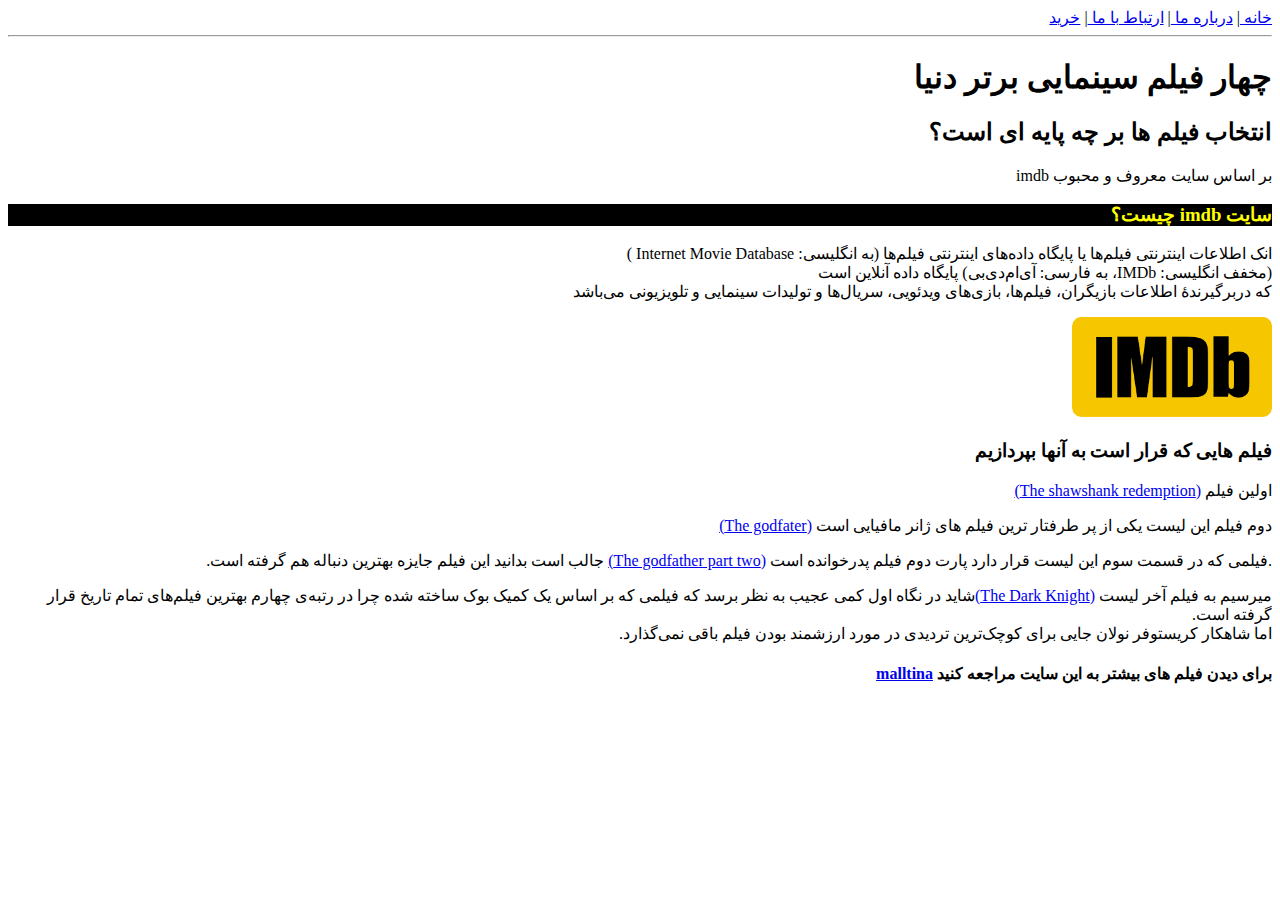
<file: index.html>
<!DOCTYPE html>
<html lang="en" dir="rtl">
<head>
    <meta charset="UTF-8">
    <meta http-equiv="X-UA-Compatible" content="IE=edge">
    <meta name="viewport" content="width=device-width, initial-scale=1.0">
    <title>
        چهار فیلم سینمایی برتر دنیا
    </title>
    <link rel="stylesheet" href="css/style.css">
</head>
<body>
    <a href="index.html">
        خانه
    </a>
    |
    <a href="aboutus.html">
        درباره ما
    </a>
    |
    <a href="Contactus.html">
        ارتباط با ما
    </a>
    |
    <a href="shopping.html">
        خرید
    </a>
    <hr>
    <h1>
        چهار فیلم سینمایی برتر دنیا    
    </h1>
    <h2>
           انتخاب فیلم ها بر چه پایه ای است؟
    </h2>
    <p>
       بر اساس سایت معروف و محبوب imdb
    </p>
    <h3 id="heading3">
      سایت imdb چیست؟  
    </h3>
    <p>
        انک اطلاعات اینترنتی فیلم‌ها یا پایگاه داده‌های اینترنتی فیلم‌ها (به انگلیسی: Internet Movie Database ) <br>(مخفف انگلیسی: IMDb، به فارسی: آی‌ام‌دی‌بی) پایگاه داده آنلاین است <br> که دربرگیرندهٔ اطلاعات بازیگران، فیلم‌ها، بازی‌های ویدئویی، سریال‌ها و تولیدات سینمایی و تلویزیونی می‌باشد
    </p>
    <img src="download.png" alt="Trulli" width="200" height="100">
    <h3>
        فیلم هایی که قرار است به آنها بپردازیم
    </h3>
    <p>
        اولین فیلم <a href="The shawshank redemption.html">(The shawshank redemption)</a>
    </p>
    <p>
        دوم فیلم این لیست یکی از پر طرفتار ترین فیلم های ژانر مافیایی است <a href="The godfather.html">(The godfater)</a>
    </p>
    <p>
        .فیلمی که در قسمت سوم این لیست قرار دارد پارت دوم فیلم پدرخوانده است 
       <a href="The godfather part two.html">(The godfather part two)</a>
       جالب است بدانید این فیلم جایزه بهترین دنباله هم گرفته است.
    </p>
    <p>
        میرسیم به فیلم آخر لیست <a href="The Dark Knight.html">(The Dark Knight)</a>شاید در نگاه اول کمی عجیب به نظر برسد که فیلمی که بر اساس یک کمیک بوک ساخته شده چرا در رتبه‌ی چهارم بهترین فیلم‌های تمام تاریخ قرار گرفته است. <br>اما شاهکار کریستوفر نولان جایی برای کوچک‌ترین تردیدی در مورد ارزشمند بودن فیلم باقی نمی‌گذارد.
    </p>
    <h4>
        برای دیدن فیلم های بیشتر به این سایت مراجعه کنید <a href="https://malltina.com/mag/category/movies-and-cinema/">malltina</a>
    </h4>
     
   
    <script src="js/script.js"></script>
</body>
</file>
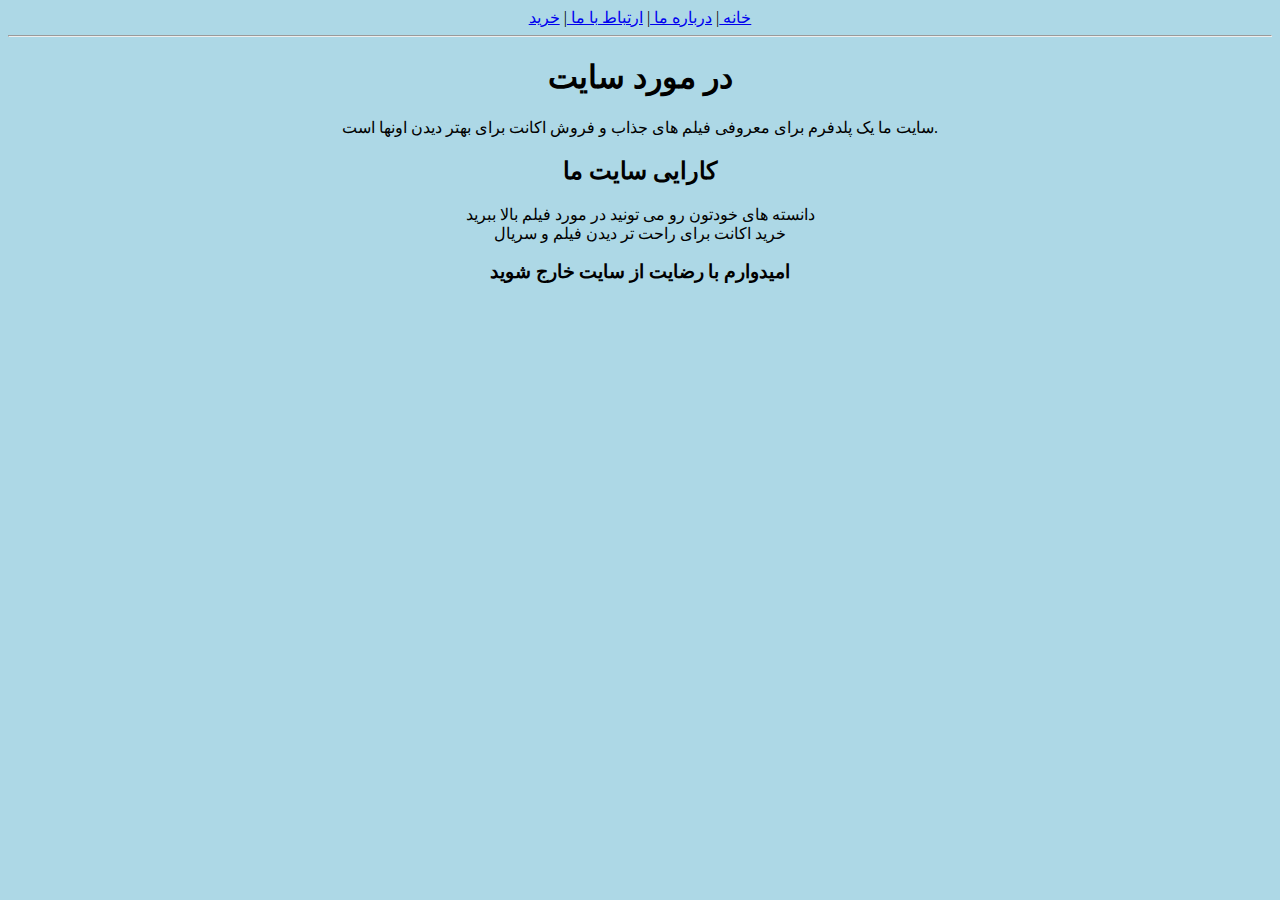
<file: aboutus.html>
<!DOCTYPE html>
<html lang="en">
<head>
    <meta charset="UTF-8">
    <meta http-equiv="X-UA-Compatible" content="IE=edge">
    <meta name="viewport" content="width=device-width, initial-scale=1.0">
    <title>about us</title>
    <link rel="stylesheet" href="css/style.css">
</head>
<body id="body5">
    <a href="index.html">
        خانه
    </a>
    |
    <a href="aboutus.html">
        درباره ما
    </a>
    |
    <a href="Contactus.html">
        ارتباط با ما
    </a>
    |
    <a href="shopping.html">
        خرید
    </a>
    <hr>
    <h1>
        در مورد سایت
    </h1>
    <p>
        سایت ما یک پلدفرم برای معروفی فیلم های جذاب و فروش اکانت برای بهتر دیدن اونها است.
    </p>
    <h2>
        کارایی سایت ما
    </h2>
    <p>
        دانسته های خودتون رو می تونید در مورد فیلم بالا ببرید <br>
        خرید اکانت برای راحت تر دیدن فیلم و سریال‌ <br>
    </p>
    <h3>
        امیدوارم با رضایت از سایت خارج شوید
    </h3>

</body>
</html>
</file>
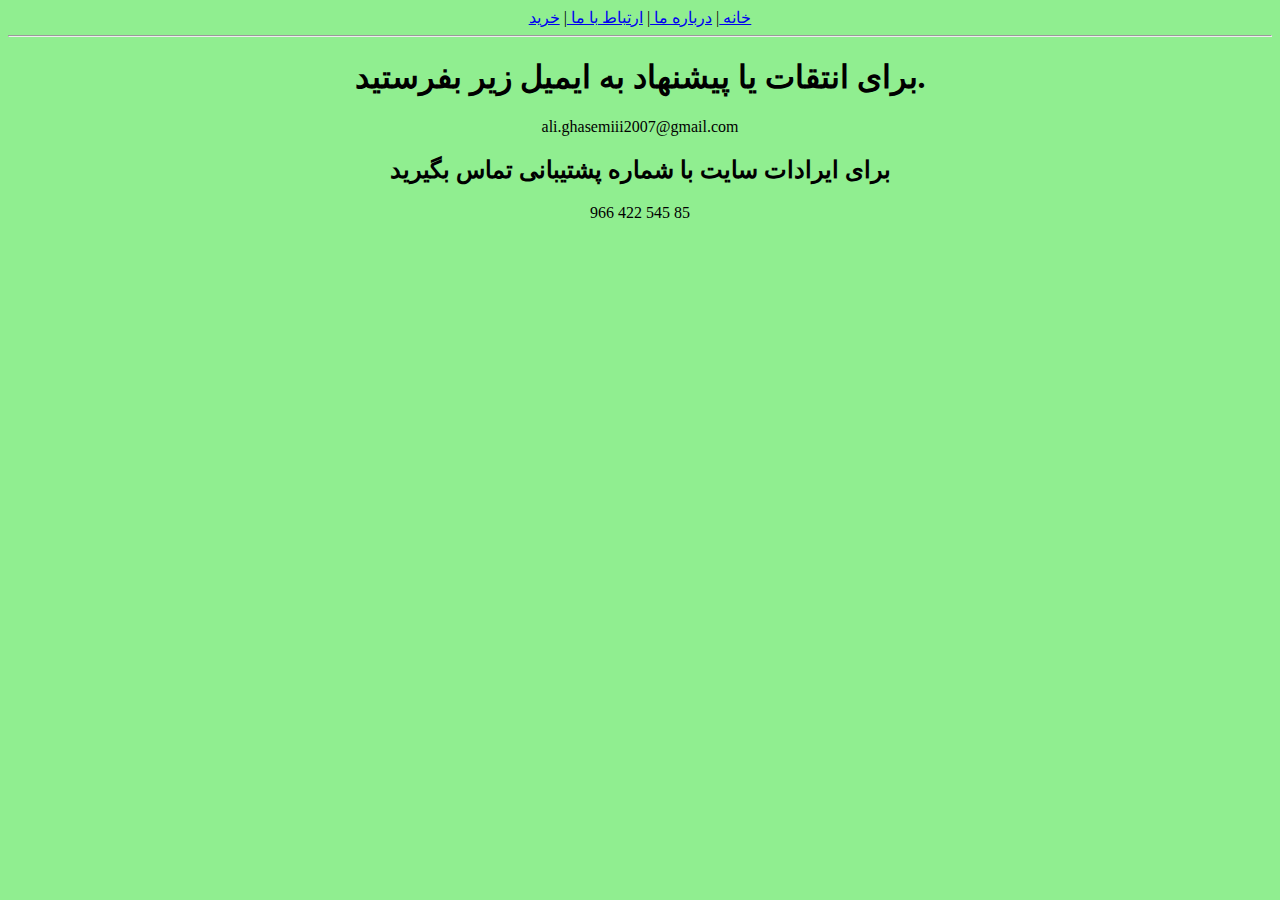
<file: Contactus.html>
<!DOCTYPE html>
<html lang="en">
<head>
    <meta charset="UTF-8">
    <meta http-equiv="X-UA-Compatible" content="IE=edge">
    <meta name="viewport" content="width=device-width, initial-scale=1.0">
    <title>Contact us</title>
    <link rel="stylesheet" href="css/style.css">
</head>
<body id="body6">
    <a href="index.html">
        خانه
    </a>
    |
    <a href="aboutus.html">
        درباره ما
    </a>
    |
    <a href="Contactus.html">
        ارتباط با ما
    </a>
    |
    <a href="shopping.html">
        خرید
    </a>
    <hr>
    <h1>
        برای انتقات یا پیشنهاد به ایمیل زیر بفرستید.
    </h1>
    <p>
        ali.ghasemiii2007@gmail.com
    </p>
    <h2>
        برای ایرادات سایت با شماره پشتیبانی تماس بگیرید
    </h2>
    <p>
        966 422 545 85
    </p>
</body>
</html>
</file>
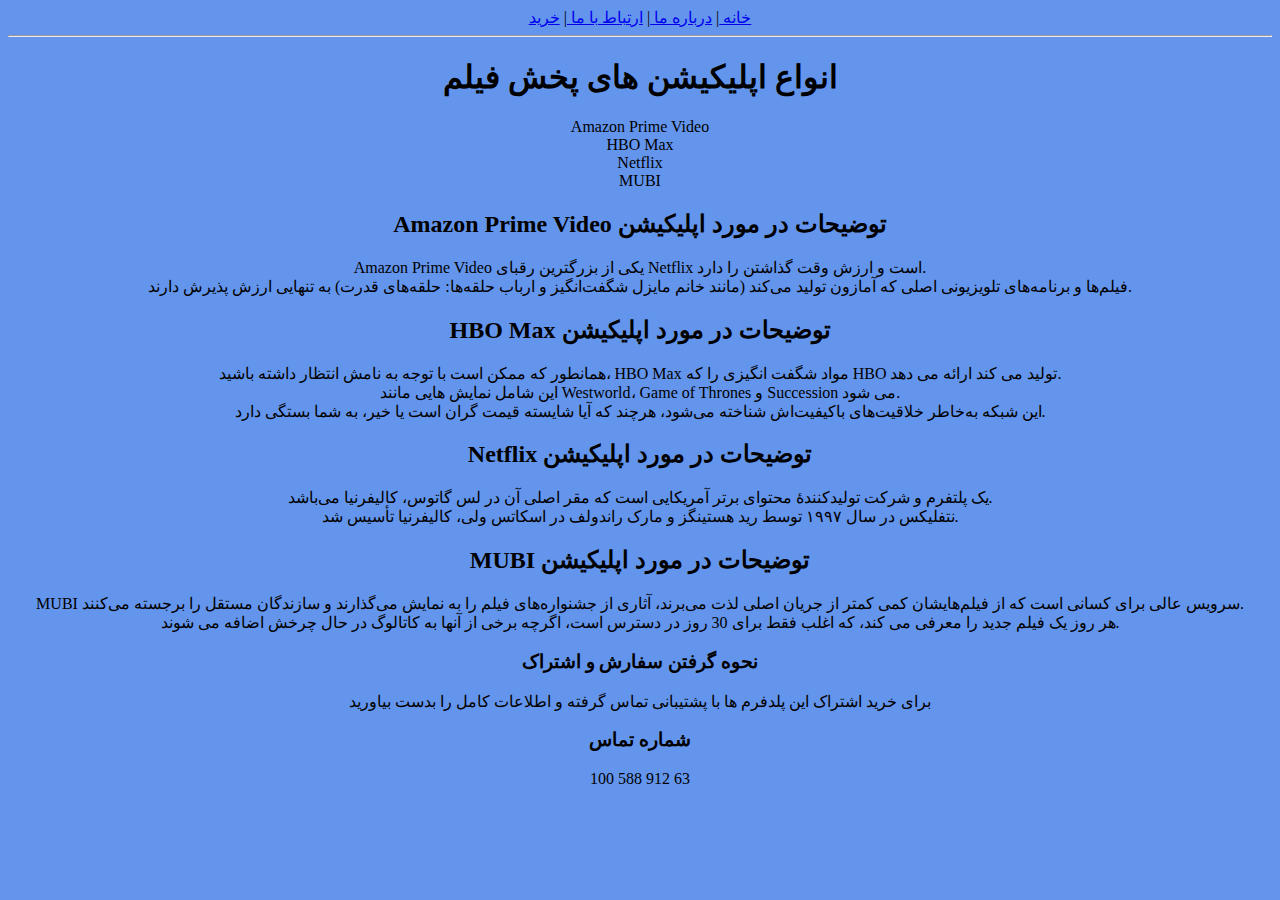
<file: shopping.html>
<!DOCTYPE html>
<html lang="en">
<head>
    <meta charset="UTF-8">
    <meta http-equiv="X-UA-Compatible" content="IE=edge">
    <meta name="viewport" content="width=device-width, initial-scale=1.0">
    <title> خرید اکانت اپلیکیشن های پخش فیلم</title>
    <link rel="stylesheet" href="css/style.css">
</head>
<body id="body7">
    <a href="index.html">
        خانه
    </a>
    |
    <a href="aboutus.html">
        درباره ما
    </a>
    |
    <a href="Contactus.html">
        ارتباط با ما
    </a>
    |
    <a href="shopping.html">
        خرید
    </a>
    <hr>
    <h1>
        انواع اپلیکیشن های پخش فیلم
    </h1>
    <p>
        Amazon Prime Video <br>
        HBO Max <br>
        Netflix  <br>
        MUBI <br>
    </p>
    <h2>
        Amazon Prime Video توضیحات در مورد اپلیکیشن 
    </h2>
    <p>
        Amazon Prime Video یکی از بزرگترین رقبای Netflix است و ارزش وقت گذاشتن را دارد. <br> فیلم‌ها و برنامه‌های تلویزیونی اصلی که آمازون تولید می‌کند (مانند خانم مایزل شگفت‌انگیز و ارباب حلقه‌ها: حلقه‌های قدرت) به تنهایی ارزش پذیرش دارند.
    </p>
    <h2>
        HBO Max توضیحات در مورد اپلیکیشن 
    </h2>
    <p>
        همانطور که ممکن است با توجه به نامش انتظار داشته باشید، HBO Max مواد شگفت انگیزی را که HBO تولید می کند ارائه می دهد. <br> این شامل نمایش هایی مانند Westworld، Game of Thrones و Succession می شود. <br> این شبکه به‌خاطر خلاقیت‌های باکیفیت‌اش شناخته می‌شود، هرچند که آیا شایسته قیمت گران است یا خیر، به شما بستگی دارد.
    </p>
    <h2>
        Netflix توضیحات در مورد اپلیکیشن 
    </h2>
    <p>
        یک پلتفرم و شرکت تولیدکنندهٔ محتوای برتر آمریکایی است که مقر اصلی آن در لس گاتوس، کالیفرنیا می‌باشد. <br> نتفلیکس در سال ۱۹۹۷ توسط رید هستینگز و مارک راندولف در اسکاتس ولی، کالیفرنیا تأسیس شد.
    </p>
    <h2>
        MUBI توضیحات در مورد اپلیکیشن 
    </h2>
    <p>
        MUBI سرویس عالی برای کسانی است که از فیلم‌هایشان کمی کمتر از جریان اصلی لذت می‌برند، آثاری از جشنواره‌های فیلم را به نمایش می‌گذارند و سازندگان مستقل را برجسته می‌کنند. <br> هر روز یک فیلم جدید را معرفی می کند، که اغلب فقط برای 30 روز در دسترس است، اگرچه برخی از آنها به کاتالوگ در حال چرخش اضافه می شوند.
    </p>
    <h3>
        نحوه گرفتن سفارش و اشتراک
    </h3>
    <p>
        برای خرید اشتراک این پلدفرم ها با پشتیبانی تماس گرفته و اطلاعات کامل را بدست بیاورید 
    </p>
    <h3>
        شماره تماس
    </h3>
    <p>
        100 588 912 63
    </p>

</body>
</html>
</file>
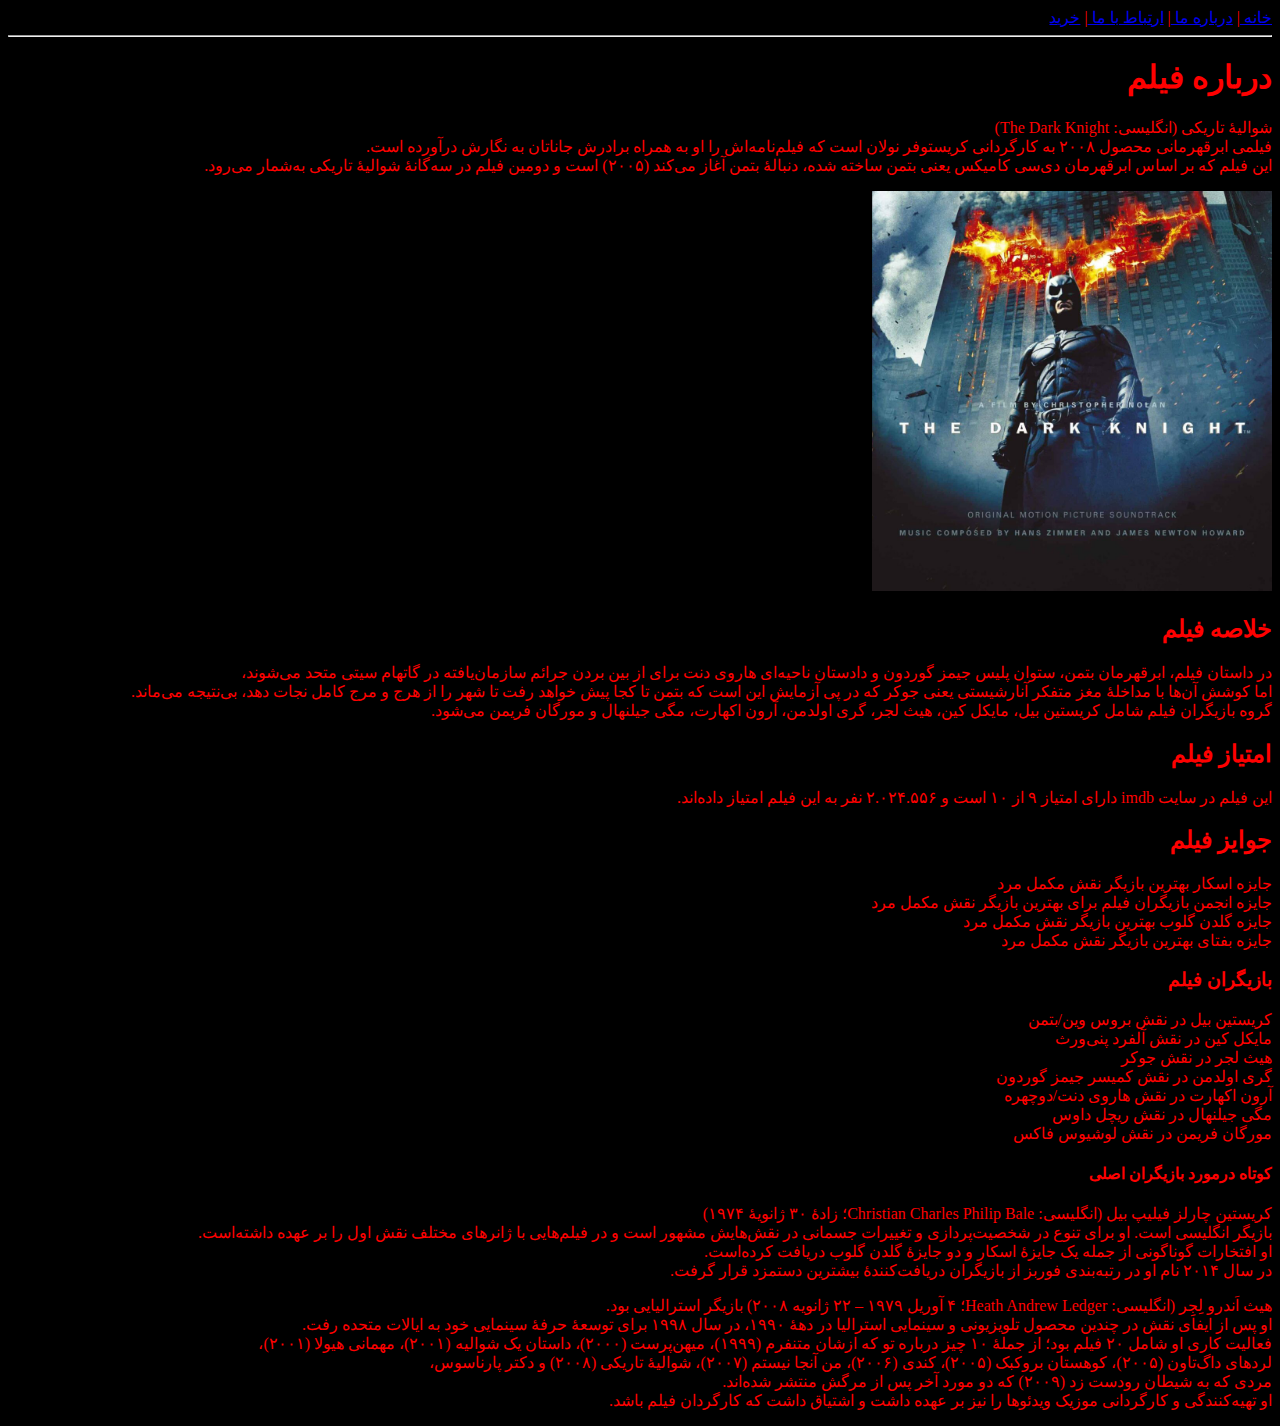
<file: The Dark Knight.html>
<!DOCTYPE html>
<html lang="en" dir="rtl">
<head>
    <meta charset="UTF-8">
    <meta http-equiv="X-UA-Compatible" content="IE=edge">
    <meta name="viewport" content="width=device-width, initial-scale=1.0">
    <title>The Dark Knight</title>
    <link rel="stylesheet" href="css/style.css">
</head>
<body id="body4">
   <a href="index.html">
      خانه
  </a>
  |
  <a href="aboutus.html">
      درباره ما
  </a>
  |
  <a href="Contactus.html">
      ارتباط با ما
  </a>
  |
  <a href="shopping.html">
      خرید
  </a>
  <hr>
    <h1>
        درباره  فیلم
    </h1>
    <p>
        شوالیهٔ تاریکی (انگلیسی: The Dark Knight) <br> فیلمی ابرقهرمانی محصول ۲۰۰۸ به کارگردانی کریستوفر نولان است که فیلم‌نامه‌اش را او به همراه برادرش جاناتان به نگارش درآورده است. <br> این فیلم که بر اساس ابرقهرمان دی‌سی کامیکس یعنی بتمن ساخته شده، دنبالهٔ بتمن آغاز می‌کند (۲۰۰۵) است و دومین فیلم در سه‌گانهٔ شوالیهٔ تاریکی به‌شمار می‌رود. 
    </p>
    <img src="The-Dark-Knight-1024x1024.jpg" alt="Trulli" width="400" height="400">
     <h2>
        خلاصه فیلم
     </h2>
     <p>
        در داستان فیلم، ابرقهرمان بتمن، ستوان پلیس جیمز گوردون و دادستان ناحیه‌ای هاروی دنت برای از بین بردن جرائم سازمان‌یافته در گاتهام سیتی متحد می‌شوند، <br> اما کوشش آن‌ها با مداخلهٔ مغز متفکر آنارشیستی یعنی جوکر که در پی آزمایش این است که بتمن تا کجا پیش خواهد رفت تا شهر را از هرج و مرج کامل نجات دهد، بی‌نتیجه می‌ماند. <br> گروه بازیگران فیلم شامل کریستین بیل، مایکل کین، هیث لجر، گری اولدمن، آرون اکهارت، مگی جیلنهال و مورگان فریمن می‌شود.
     </p>
     <h2>
        امتیاز فیلم
     </h2>
     <p>
        این فیلم در سایت imdb دارای امتیاز ۹ از ۱۰ است و ۲.۰۲۴.۵۵۶ نفر به این فیلم امتیاز داده‌اند.
     </p>
     <h2>
        جوایز فیلم
     </h2>
     <p>
        جایزه اسکار بهترین بازیگر نقش مکمل مرد <br>
        جایزه انجمن بازیگران فیلم برای بهترین بازیگر نقش مکمل مرد <br>
        جایزه گلدن گلوب بهترین بازیگر نقش مکمل مرد <br>
        جایزه بفتای بهترین بازیگر نقش مکمل مرد <br>
     </p>
     <h3>
        بازیگران فیلم
     </h3>
     <p>
        کریستین بیل در نقش بروس وین/بتمن <br>
        مایکل کین در نقش آلفرد پنی‌ورث <br>
        هیث لجر در نقش جوکر <br>
        گری اولدمن در نقش کمیسر جیمز گوردون <br>
        آرون اکهارت در نقش هاروی دنت/دوچهره <br>
        مگی جیلنهال در نقش ریچل داوس <br>
        مورگان فریمن در نقش لوشیوس فاکس <br>
     </p>
     <h4>
        کوتاه درمورد بازیگران اصلی
     </h4>
     <p>
        کریستین چارلز فیلیپ بیل (انگلیسی: Christian Charles Philip Bale؛ زادهٔ ۳۰ ژانویهٔ ۱۹۷۴) <br> بازیگر انگلیسی است. او برای تنوع در شخصیت‌پردازی و تغییرات جسمانی در نقش‌هایش مشهور است و در فیلم‌هایی با ژانرهای مختلف نقش اول را بر عهده داشته‌است. <br> او افتخارات گوناگونی از جمله یک جایزهٔ اسکار و دو جایزهٔ گلدن گلوب دریافت کرده‌است. <br> در سال ۲۰۱۴ نام او در رتبه‌بندی فوربز از بازیگران دریافت‌کنندهٔ بیشترین دستمزد قرار گرفت.
     </p>
     <p>
        هیث اَندرو لِجِر (انگلیسی: Heath Andrew Ledger؛ ۴ آوریل ۱۹۷۹ – ۲۲ ژانویه ۲۰۰۸)  بازیگر استرالیایی بود. <br> او پس از ایفای نقش در چندین محصول تلویزیونی و سینمایی استرالیا در دههٔ ۱۹۹۰، در سال ۱۹۹۸ برای توسعهٔ حرفهٔ سینمایی خود به ایالات متحده رفت. <br> فعالیت کاری او شامل ۲۰ فیلم بود؛ از جملهٔ ۱۰ چیز درباره تو که ازشان متنفرم (۱۹۹۹)، میهن‌پرست (۲۰۰۰)، داستان یک شوالیه (۲۰۰۱)، مهمانی هیولا (۲۰۰۱)، <br> لردهای داگ‌تاون (۲۰۰۵)، کوهستان بروکبک (۲۰۰۵)، کندی (۲۰۰۶)، من آنجا نیستم (۲۰۰۷)، شوالیهٔ تاریکی (۲۰۰۸) و دکتر پارناسوس، <br> مردی که به شیطان رودست زد (۲۰۰۹) که دو مورد آخر پس از مرگش منتشر شده‌اند. <br> او تهیه‌کنندگی و کارگردانی موزیک ویدئوها را نیز بر عهده داشت و اشتیاق داشت که کارگردان فیلم باشد.
     </p>
     
</body>
</html>
</file>
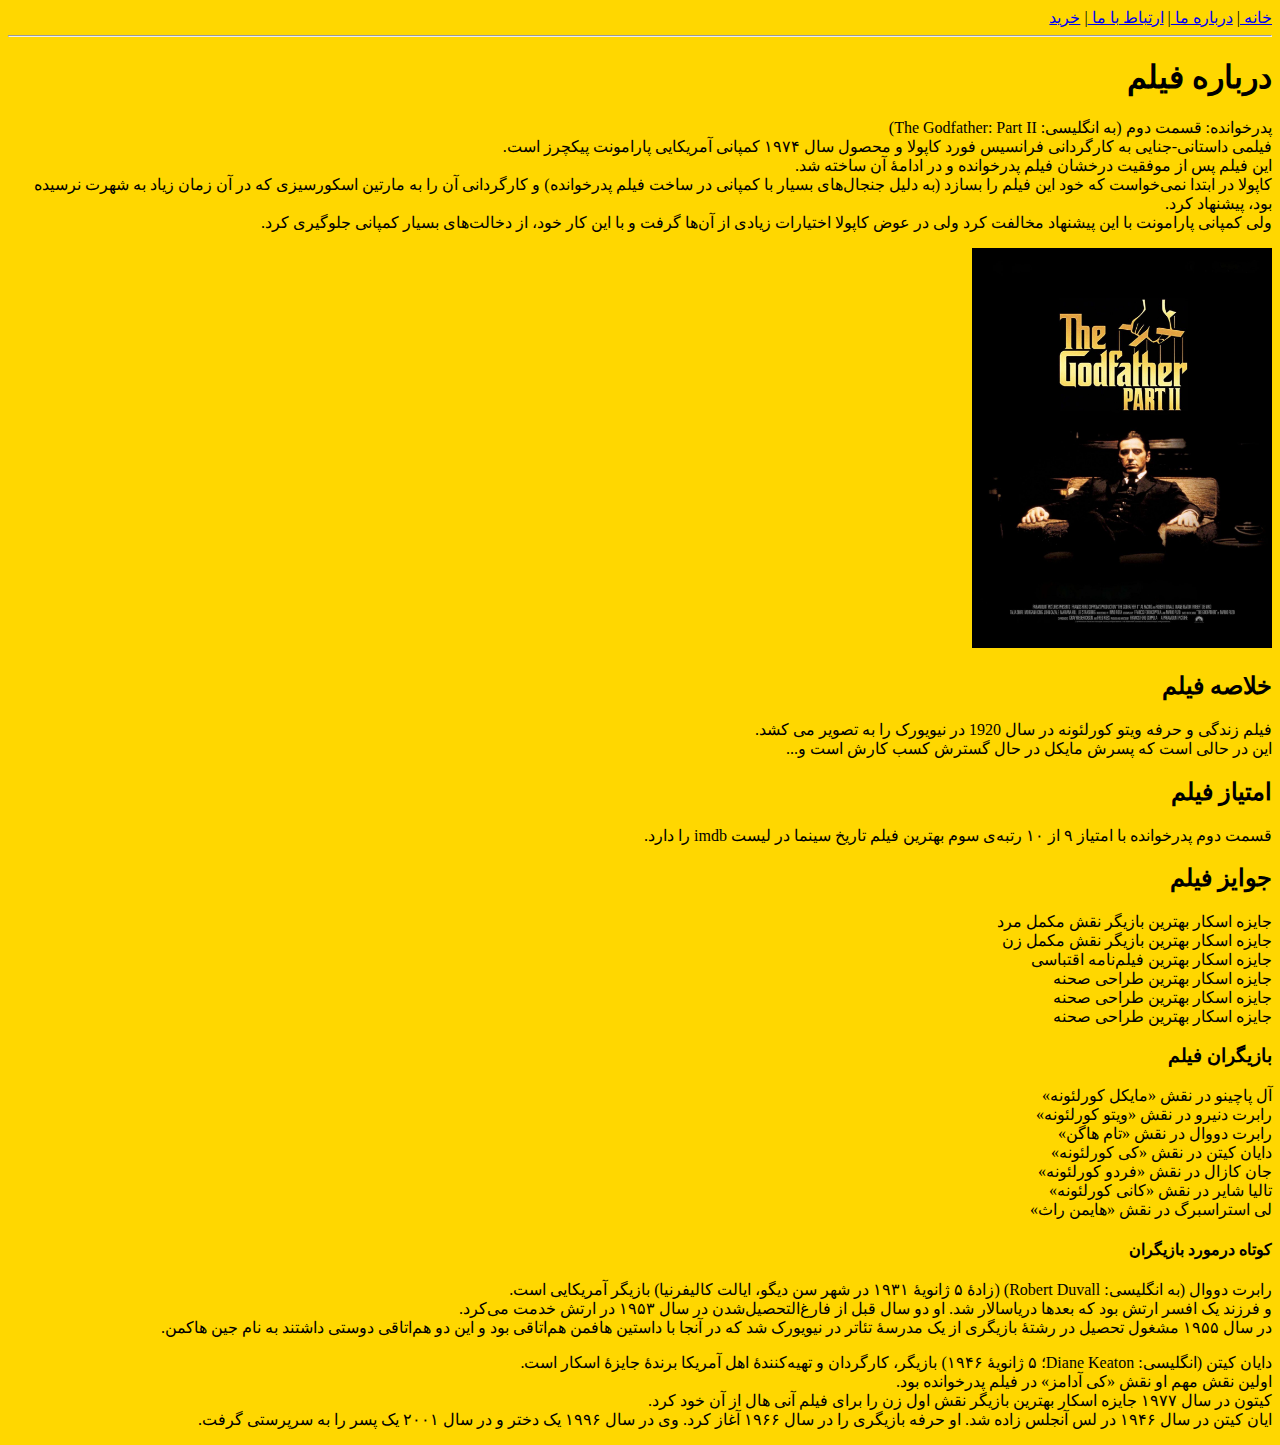
<file: The godfather part two.html>
<!DOCTYPE html>
<html lang="en" dir="rtl">
<head>
    <meta charset="UTF-8">
    <meta http-equiv="X-UA-Compatible" content="IE=edge">
    <meta name="viewport" content="width=device-width, initial-scale=1.0">
    <title>The godfather part two</title>
    <link rel="stylesheet" href="css/style.css">
</head>
<body id="body3">
    <a href="index.html">
        خانه
    </a>
    |
    <a href="aboutus.html">
        درباره ما
    </a>
    |
    <a href="Contactus.html">
        ارتباط با ما
    </a>
    |
    <a href="shopping.html">
        خرید
    </a>
    <hr>
    <h1>
        درباره فیلم
    </h1>
    <p>
        پدرخوانده: قسمت دوم (به انگلیسی: The Godfather: Part II) <br> فیلمی داستانی-جنایی به کارگردانی فرانسیس فورد کاپولا و محصول سال ۱۹۷۴ کمپانی آمریکایی پارامونت پیکچرز است. <br> این فیلم پس از موفقیت درخشان فیلم پدرخوانده و در ادامهٔ آن ساخته شد. <br> کاپولا در ابتدا نمی‌خواست که خود این فیلم را بسازد (به‌ دلیل جنجال‌های بسیار با کمپانی در ساخت فیلم پدرخوانده) و کارگردانی آن را به مارتین اسکورسیزی که در آن زمان زیاد به شهرت نرسیده بود، پیشنهاد کرد. <br> ولی کمپانی پارامونت با این پیشنهاد مخالفت کرد ولی در عوض کاپولا اختیارات زیادی از آن‌ها گرفت و با این کار خود، از دخالت‌های بسیار کمپانی جلوگیری کرد.
    </p>
    <img src="The-Godfather-Part-2-1078x1536.jpg" alt="Trulli" width="300" height="400">
    <h2>
        خلاصه فیلم
    </h2>
    <p>
        فیلم زندگی و حرفه ویتو کورلئونه در سال 1920 در نیویورک را به تصویر می کشد. <br>این در حالی است که پسرش مایکل در حال گسترش کسب کارش است و...
    </p>
    <h2>
        امتیاز فیلم
    </h2>
    <p>
        قسمت دوم پدرخوانده با امتیاز ۹ از ۱۰ رتبه‌ی سوم بهترین فیلم‌ تاریخ سینما در لیست imdb را دارد.
    </p>
    <h2>
        جوایز فیلم
    </h2>
    <p>
        جایزه اسکار بهترین بازیگر نقش مکمل مرد <br>
        جایزه اسکار بهترین بازیگر نقش مکمل زن <br>
        جایزه اسکار بهترین فیلم‌نامه اقتباسی <br>
        جایزه اسکار بهترین طراحی صحنه	 <br>
        جایزه اسکار بهترین طراحی صحنه	 <br>
        جایزه اسکار بهترین طراحی صحنه	 <br>
    </p>
    <h3>
        بازیگران فیلم
    </h3>
    <p>
        آل پاچینو در نقش «مایکل کورلئونه» <br>
        رابرت دنیرو در نقش «ویتو کورلئونه» <br>
        رابرت دووال در نقش «تام هاگن» <br>
        دایان کیتن در نقش «کی کورلئونه» <br>
        جان کازال در نقش «فردو کورلئونه» <br>
        تالیا شایر در نقش «کانی کورلئونه» <br>
        لی استراسبرگ در نقش «هایمن راث» <br>
    </p>
    <h4>
        کوتاه درمورد بازیگران
    </h4>
    <p>
        رابرت دووال (به انگلیسی: Robert Duvall) (زادهٔ ۵ ژانویهٔ ۱۹۳۱ در شهر سن دیگو، ایالت کالیفرنیا)  بازیگر آمریکایی است. <br>و فرزند یک افسر ارتش بود که بعدها دریاسالار شد. او دو سال قبل از فارغ‌التحصیل‌شدن در سال ۱۹۵۳ در ارتش خدمت می‌کرد. <br>در سال ۱۹۵۵ مشغول تحصیل در رشتهٔ بازیگری از یک مدرسهٔ تئاتر در نیویورک شد که در آنجا با داستین هافمن هم‌اتاقی بود و این دو هم‌اتاقی دوستی داشتند به نام جین هاکمن.
    </p>
    <p>
        دایان کیتن (انگلیسی: Diane Keaton؛ ۵ ژانویهٔ ۱۹۴۶) بازیگر، کارگردان و تهیه‌کنندهٔ اهل آمریکا برندهٔ جایزهٔ اسکار است. <br> اولین نقش مهم او نقش «کی آدامز» در فیلم پدرخوانده بود. <br>کیتون در سال ۱۹۷۷ جایزه اسکار بهترین بازیگر نقش اول زن را برای فیلم آنی هال از آن خود کرد. <br>ایان کیتن در سال ۱۹۴۶ در لس آنجلس زاده شد. او حرفه بازیگری را در سال ۱۹۶۶ آغاز کرد. وی در سال ۱۹۹۶ یک دختر و در سال ۲۰۰۱ یک پسر را به سرپرستی گرفت.
    </p>
</body>
</html>
</file>
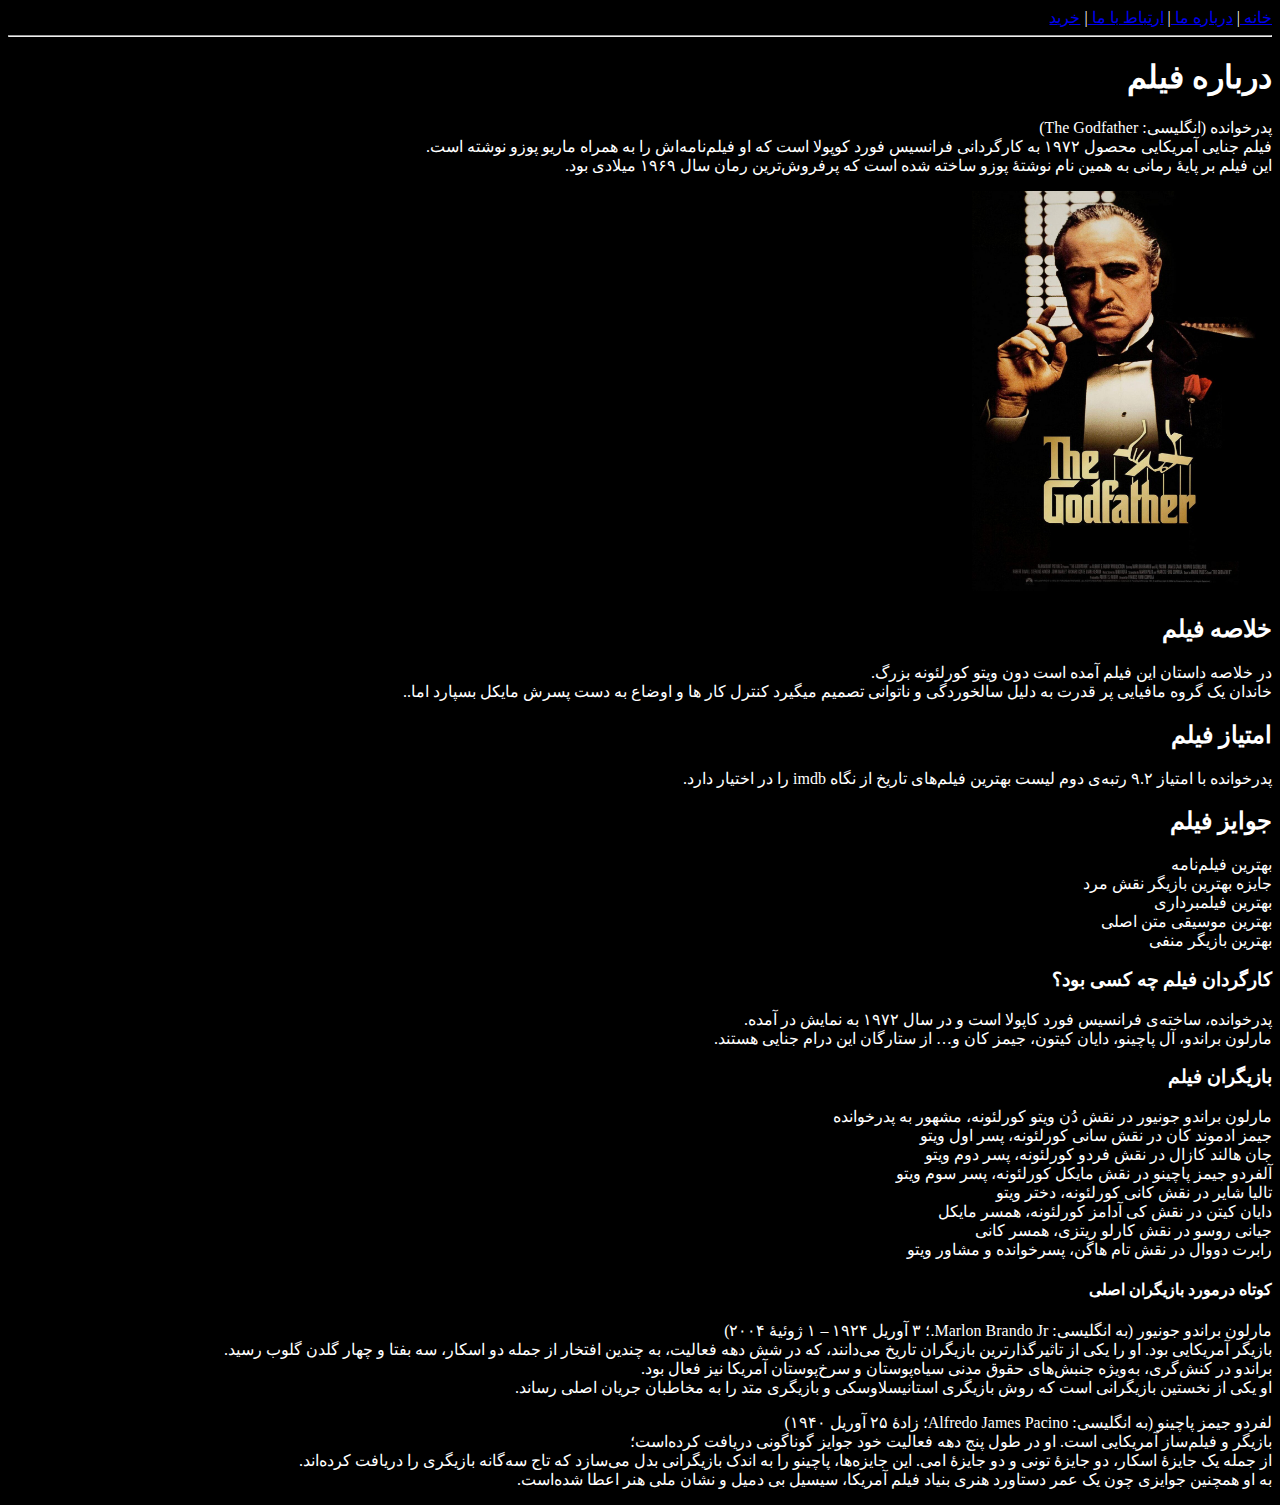
<file: The godfather.html>
<!DOCTYPE html>
<html lang="en" dir="rtl">
<head>
    <meta charset="UTF-8">
    <meta http-equiv="X-UA-Compatible" content="IE=edge">
    <meta name="viewport" content="width=device-width, initial-scale=1.0">
    <title>The godfather</title>
    <link rel="stylesheet" href="css/style.css">
</head>
<body id="body2">
   <a href="index.html">
      خانه
  </a>
  |
  <a href="aboutus.html">
      درباره ما
  </a>
  |
  <a href="Contactus.html">
      ارتباط با ما
  </a>
  |
  <a href="shopping.html">
      خرید
  </a>
  <hr>
    <h1>
        درباره فیلم
    </h1>
     <p>
        پدرخوانده (انگلیسی: The Godfather) <br> فیلم جنایی آمریکایی محصول ۱۹۷۲ به کارگردانی فرانسیس فورد کوپولا است که او فیلم‌نامه‌اش را به همراه ماریو پوزو نوشته است. <br> این فیلم بر پایهٔ رمانی به همین نام نوشتهٔ پوزو ساخته شده‌ است که پرفروش‌ترین رمان سال ۱۹۶۹ میلادی بود. 
     </p>
     <img src="The-Godfather-1082x1536.jpg" alt="Trulli" width="300" height="400">
     <h2>
        خلاصه فیلم
     </h2>
     <p>
        در خلاصه داستان این فیلم آمده است دون ویتو کورلئونه بزرگ. <br> خاندان یک گروه مافیایی پر قدرت به دلیل سالخوردگی و ناتوانی تصمیم میگیرد کنترل کار ها و اوضاع به دست پسرش مایکل بسپارد اما..
     </p>
     <h2>
        امتیاز فیلم
     </h2>
     <p>
        پدرخوانده با امتیاز ۹.۲ رتبه‌ی دوم لیست بهترین فیلم‌های تاریخ از نگاه imdb را در اختیار دارد.
     </p>
     <h2>
        جوایز فیلم
     </h2>
     <p>
        بهترین فیلم‌نامه  <br>
        جایزه بهترین بازیگر نقش مرد  <br>
        بهترین فیلمبرداری <br>
        بهترین موسیقی متن اصلی <br>
        بهترین بازیگر منفی  <br>
     </p>
     <h3>
        کارگردان فیلم چه کسی بود؟
     </h3>
     <p>
        پدرخوانده، ساخته‌ی فرانسیس فورد کاپولا است و در سال ۱۹۷۲ به نمایش در آمده. <br> مارلون براندو، آل پاچینو، دایان کیتون، جیمز کان و… از ستارگان این درام جنایی هستند.
     </p>
     <h3>
        بازیگران فیلم
     </h3>
     <p>
        مارلون براندو جونیور در نقش دُن ویتو کورلئونه، مشهور به پدرخوانده<br>
        جیمز ادموند کان در نقش سانی کورلئونه، پسر اول ویتو<br>
        جان هالند کازال در نقش فردو کورلئونه، پسر دوم ویتو<br>
        آلفردو جیمز پاچینو در نقش مایکل کورلئونه، پسر سوم ویتو<br>
        تالیا شایر در نقش کانی کورلئونه، دختر ویتو<br>
        دایان کیتن  در نقش کی آدامز کورلئونه، همسر مایکل<br>
        جیانی روسو در نقش کارلو ریتزی، همسر کانی<br>
        رابرت دووال در نقش تام هاگن، پسرخوانده و مشاور ویتو<br>
     </p>
     <h4>
        کوتاه درمورد بازیگران اصلی
     </h4>
     <p>
        مارلون براندو جونیور (به انگلیسی: Marlon Brando Jr.؛ ۳ آوریل ۱۹۲۴ – ۱ ژوئیهٔ ۲۰۰۴) <br> بازیگر آمریکایی بود. او را یکی از تاثیرگذارترین بازیگران تاریخ می‌دانند، که در شش دهه فعالیت، به چندین افتخار از جمله دو اسکار، سه بفتا و چهار گلدن گلوب رسید. <br> براندو در کنش‌گری، به‌ویژه جنبش‌های حقوق مدنی سیاه‌پوستان و سرخ‌پوستان آمریکا نیز فعال بود. <br> او یکی از نخستین بازیگرانی است که روش بازیگری استانیسلاوسکی و بازیگری متد را به مخاطبان جریان اصلی رساند.
     </p>
     <p>
        لفردو جیمز پاچینو (به انگلیسی: Alfredo James Pacino؛ زادهٔ ۲۵ آوریل ۱۹۴۰) <br> بازیگر و فیلم‌ساز آمریکایی است. او در طول پنج دهه فعالیت خود جوایز گوناگونی دریافت کرده‌است؛ <br> از جمله یک جایزهٔ اسکار، دو جایزهٔ تونی و دو جایزهٔ امی. این جایزه‌ها، پاچینو را به اندک بازیگرانی بدل می‌سازد که تاج سه‌گانه بازیگری را دریافت کرده‌اند. <br> به او همچنین جوایزی چون یک عمر دستاورد هنری بنیاد فیلم آمریکا، سیسیل بی دمیل و نشان ملی هنر اعطا شده‌است.
     </p>

    
</body>
</html>
</file>
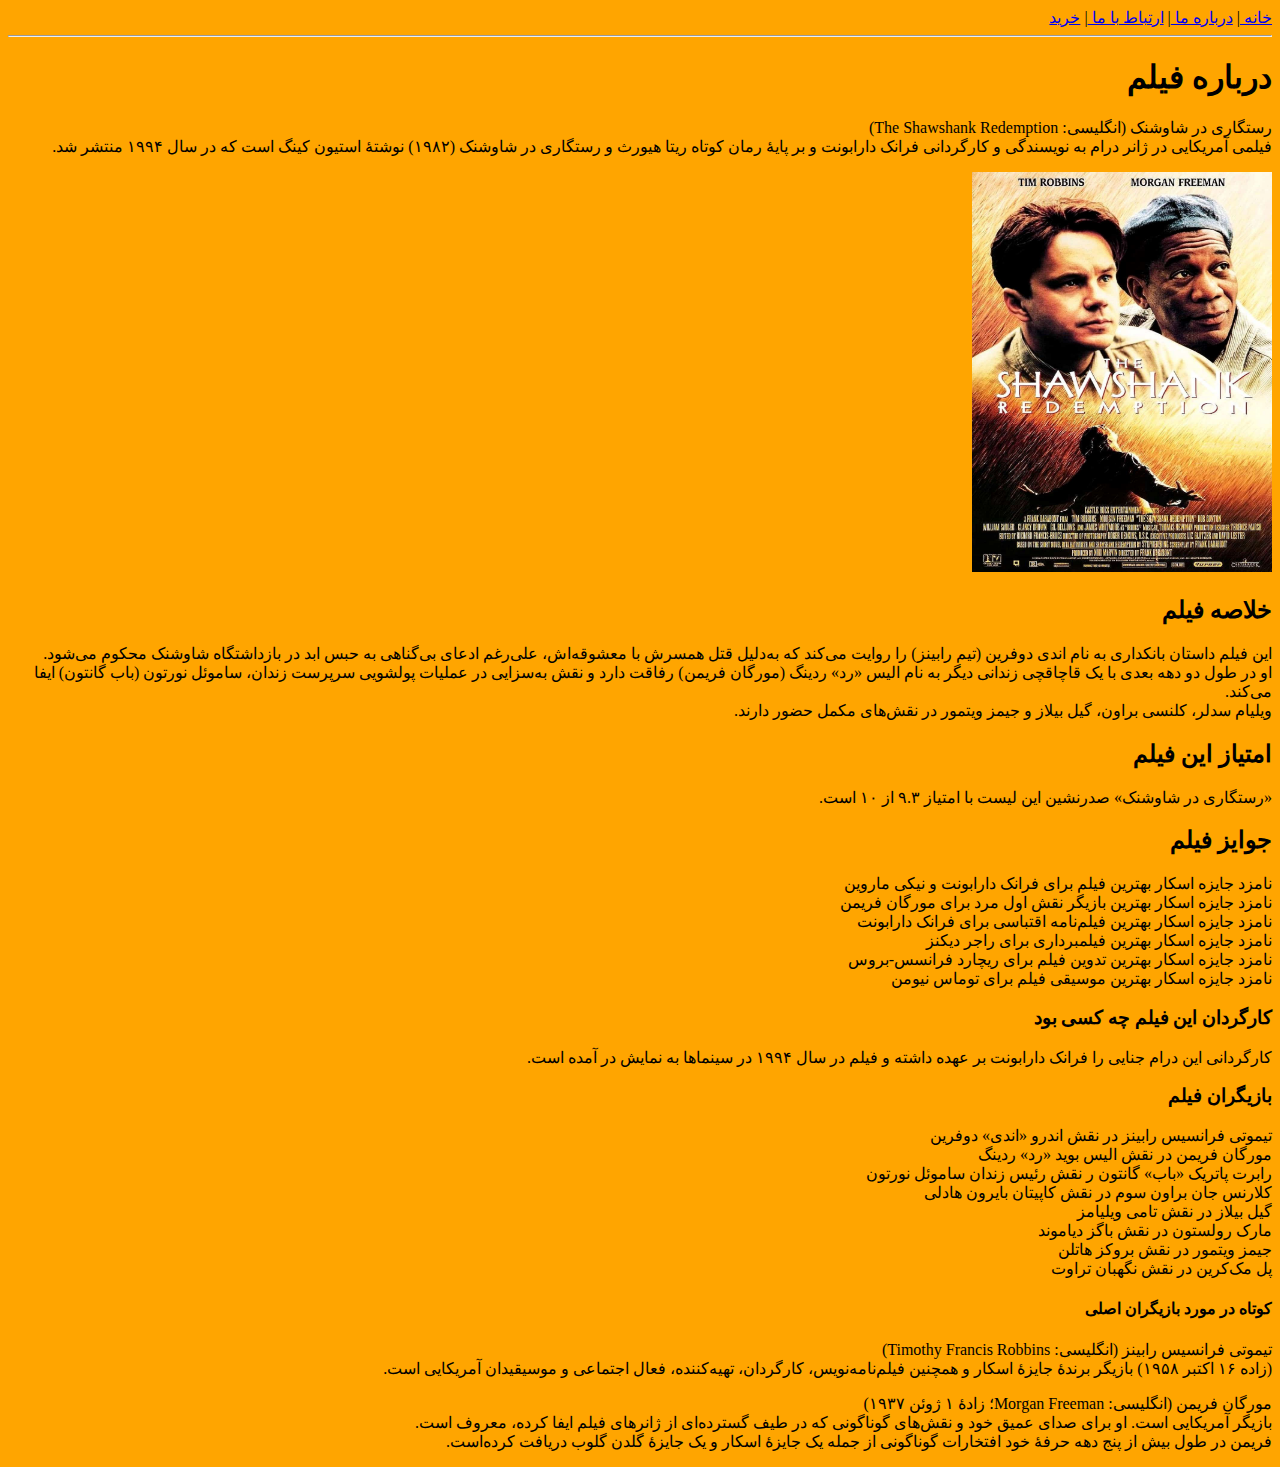
<file: The shawshank redemption.html>
<!DOCTYPE html>
<html lang="en" dir="rtl">
<head>
    <meta charset="UTF-8">
    <meta http-equiv="X-UA-Compatible" content="IE=edge">
    <meta name="viewport" content="width=device-width, initial-scale=1.0">
    <title>The shawshank redemption</title>
    <link rel="stylesheet" href="css/style.css">
</head>
<body id="body1">
    <a href="index.html">
        خانه
    </a>
    |
    <a href="aboutus.html">
        درباره ما
    </a>
    |
    <a href="Contactus.html">
        ارتباط با ما
    </a>
    |
    <a href="shopping.html">
        خرید
    </a>
    <hr>
    <h1>
        درباره فیلم
    </h1>
    <p>
        رستگاری در شاوشنک  (انگلیسی: The Shawshank Redemption) <br> فیلمی آمریکایی در ژانر درام به نویسندگی و کارگردانی فرانک دارابونت و بر پایهٔ رمان کوتاه ریتا هیورث و رستگاری در شاوشنک (۱۹۸۲) نوشتهٔ استیون کینگ است که در سال ۱۹۹۴ منتشر شد.
    </p>
    <img src="the-shawshank-redemption.jpg" alt="Trulli" width="300" height="400">
    <h2>
        خلاصه فیلم
    </h2>
    <p>
        این فیلم داستان بانکداری به نام اندی دوفرین (تیم رابینز) را روایت می‌کند که به‌دلیل قتل همسرش با معشوقه‌اش، علی‌رغم ادعای بی‌گناهی به حبس ابد در بازداشتگاه شاوشنک محکوم می‌شود. <br> او در طول دو دهه بعدی با یک قاچاقچی زندانی دیگر به نام الیس «رد» ردینگ (مورگان فریمن) رفاقت دارد و نقش به‌سزایی در عملیات پولشویی سرپرست زندان، ساموئل نورتون (باب گانتون) ایفا می‌کند. <br> ویلیام سدلر، کلنسی براون، گیل بیلاز و جیمز ویتمور در نقش‌های مکمل حضور دارند.
    </p>
    <h2>
        امتیاز این فیلم
    </h2>
    <p>
        «رستگاری در شاوشنک» صدرنشین این لیست با امتیاز ۹.۳ از ۱۰ است.
    </p>
    <h2>
        جوایز فیلم
    </h2>
    <p>
        نامزد جایزه اسکار بهترین فیلم برای فرانک دارابونت و نیکی ماروین <br>
        نامزد جایزه اسکار بهترین بازیگر نقش اول مرد برای مورگان فریمن <br>
        نامزد جایزه اسکار بهترین فیلم‌نامه اقتباسی برای فرانک دارابونت <br>
        نامزد جایزه اسکار بهترین فیلمبرداری برای راجر دیکنز <br>
        نامزد جایزه اسکار بهترین تدوین فیلم برای ریچارد فرانسس-بروس <br>
        نامزد جایزه اسکار بهترین موسیقی فیلم برای توماس نیومن <br>
    </p>
    <h3>
        کارگردان این فیلم چه کسی بود
    </h3>
    <p>
        کارگردانی این درام جنایی را فرانک دارابونت بر عهده داشته و فیلم در سال ۱۹۹۴ در سینما‌ها به نمایش در آمده است.
    </p>
    <h3>
        بازیگران فیلم
    </h3>
    <p>
        تیموتی فرانسیس رابینز در نقش اندرو «اندی» دوفرین<br>
        مورگان فریمن در نقش الیس بوید «رد» ردینگ <br>
        رابرت پاتریک «باب» گانتون ر نقش رئیس زندان ساموئل نورتون <br>
        کلارنس جان براون سوم در نقش کاپیتان بایرون هادلی <br>
        گیل بیلاز در نقش تامی ویلیامز <br>
        مارک رولستون در نقش باگز دیاموند <br>
        جیمز ویتمور در نقش بروکز هاتلن <br>
        پل مک‌کرین در نقش نگهبان تراوت
    </p> 
    <h4>
        کوتاه در مورد بازیگران اصلی
    </h4>
    <p>
        تیموتی فرانسیس رابینز  (انگلیسی: Timothy Francis Robbins) <br> (زاده ۱۶ اکتبر ۱۹۵۸) بازیگر برندهٔ جایزهٔ اسکار و همچنین فیلم‌نامه‌نویس، کارگردان، تهیه‌کننده، فعال اجتماعی و موسیقیدان آمریکایی است.
    </p>
    <p>
        مورگان فریمن (انگلیسی: Morgan Freeman؛ زادهٔ ۱ ژوئن ۱۹۳۷) <br> بازیگر آمریکایی است. او برای صدای عمیق خود و نقش‌های گوناگونی که در طیف گسترده‌ای از ژانرهای فیلم ایفا کرده، معروف است. <br> فریمن در طول بیش از پنج دهه حرفهٔ خود افتخارات گوناگونی از جمله یک جایزهٔ اسکار و یک جایزهٔ گلدن گلوب دریافت کرده‌است.
    </p>
   

</body>
</html>
</file>
<file: css/style.css>
#heading3{color:#ff0;background-color:#000}#body1{background-color:orange}#body2{background-color:#000;color:#fff}#body3{background-color:gold}#body4{background-color:#000;color:red}#body5{text-align:center;background-color:#add8e6}#body6{text-align:center;background-color:#90ee90}#body7{text-align:center;background-color:#6495ed}/*# sourceMappingURL=style.css.map */
</file>
